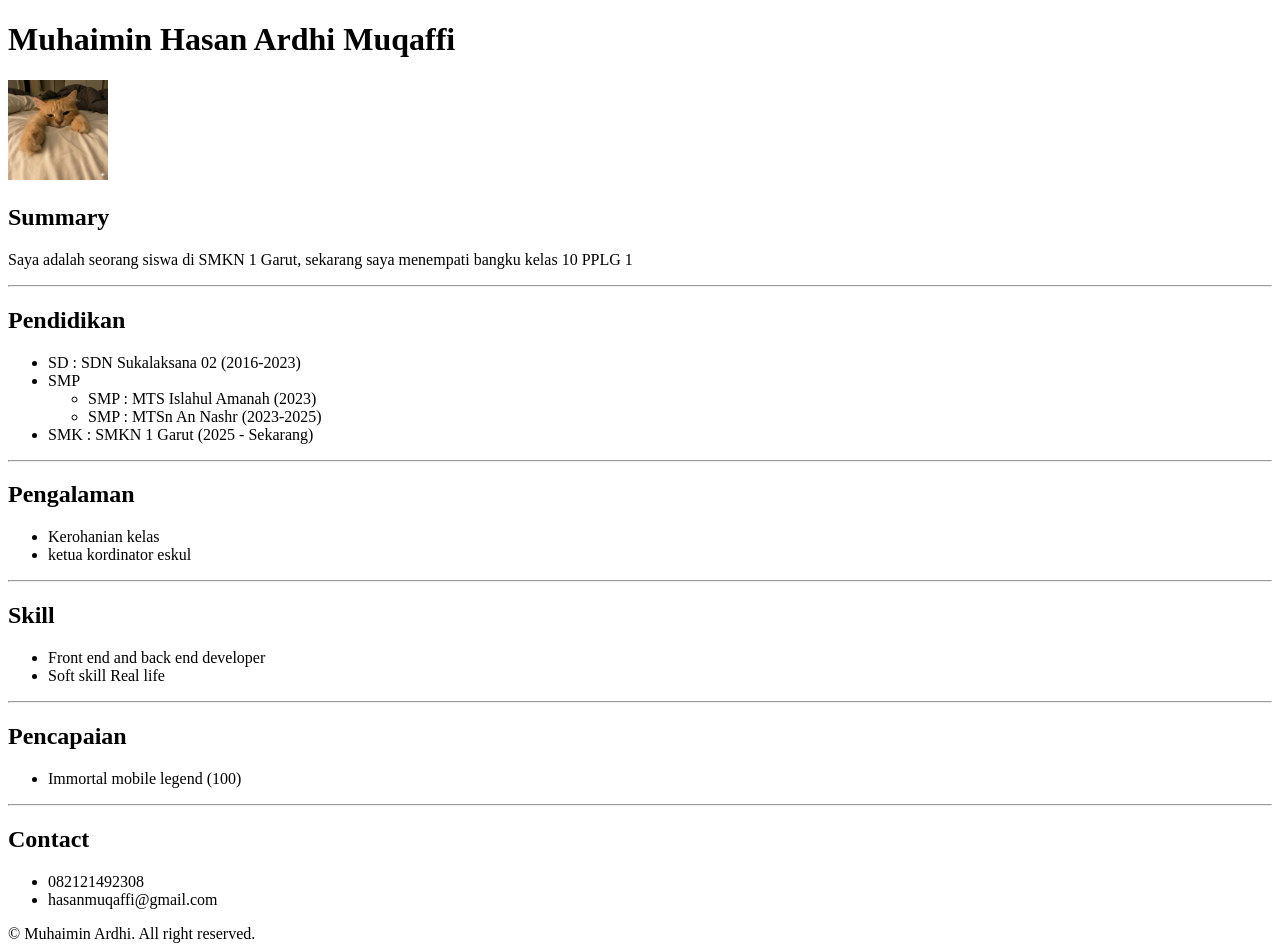
<file: project 1/index.html>
<!DOCTYPE html>
<html lang="en">
<head>
    <meta charset="UTF-8">
    <meta name="viewport" content="width=device-width, initial-scale=1.0">
    <title>Resume</title>
</head>
<body>
    <h1>Muhaimin Hasan Ardhi Muqaffi</h1>
    <img src="foto.png" alt=""  height="100px">
    <h2>Summary</h2>
    <p>Saya adalah seorang siswa di SMKN 1 Garut, sekarang saya menempati bangku kelas 10 PPLG 1 </p>
    <hr>
    <h2>Pendidikan</h2>
    <ul>
        <li>SD : SDN Sukalaksana 02 (2016-2023)</li>
        <li>SMP
            <ul>
                <li>SMP : MTS Islahul Amanah (2023)</li>
                <li>SMP : MTSn An Nashr (2023-2025)</li>
            </ul>
        </li>
        <li>SMK : SMKN 1 Garut  (2025 - Sekarang)</li>
    </ul>
    <hr>
    <h2>Pengalaman</h2>
    <ul>
        <li>Kerohanian kelas</li>
        <li>ketua kordinator eskul</li>
    </ul>
    <hr>
    <h2>Skill</h2>
    <ul>
        <li>Front end and back end developer</li>
        <li>Soft skill Real life</li>
    </ul>
    <hr>
    <h2>Pencapaian</h2>
    <ul>
        <li>Immortal mobile legend (100)</li>
    </ul>
    <hr>
    <h2>Contact</h2>
    <ul>
        <li>082121492308</li>
        <li>hasanmuqaffi@gmail.com</li>
    </ul>
    <footer>© Muhaimin Ardhi. All right reserved.</footer>
</body>
</html>
</file>
